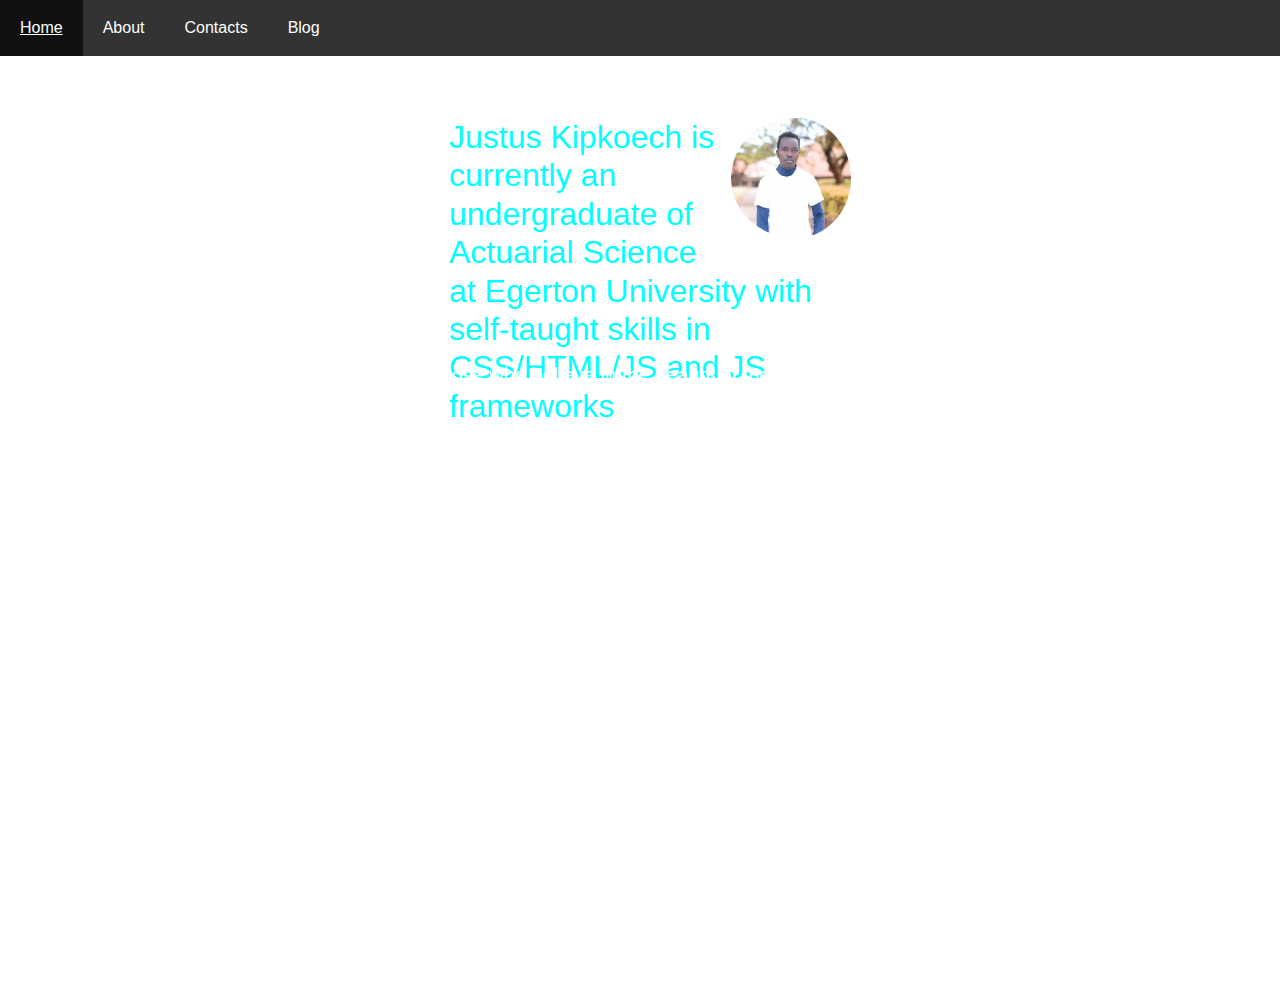
<file: index.html>
<!DOCTYPE html>
<html>
<head>
    <title>Justoo</title>
    <meta name="viewpoint" content="width=device-width,initial-scale=1, user-scalable=no,maximum-scale = 0,">
    <link rel="stylesheet" href="https://cdnjs.cloudflare.com/ajax/libs/twitter-bootstrap/4.5.2/css/bootstrap.min.css">
    <link href="./resources/css/index.css" type="text/css" rel="stylesheet">
    <link href="./resources/css/nav.css" type="text/css" rel="stylesheet">
</head>
<body>
      <ul>
          <li><a href="./index.html">Home</a></li>
          <li><a href="aboutme.html">About</a>
          <li><a href="contactme.html">Contacts</a></li>
          <li><a href="blog.html">Blog</a></li>
      </ul>
        <diV class="content">
          <h2 ><img class="pic1" src="resources\images\S5FbUTYS_400x400.jpg">Justus Kipkoech is currently an undergraduate of Actuarial Science at Egerton University with self-taught skills in CSS/HTML/JS and JS frameworks </h2>
        </div>
      <div class="quote">
        <p>"The future belongs to those who believe in the beauty of their dreams." ~<i>Eleanor Roosevelt</i></p>
      </div>
    </div>
</body>
</html>
</file>
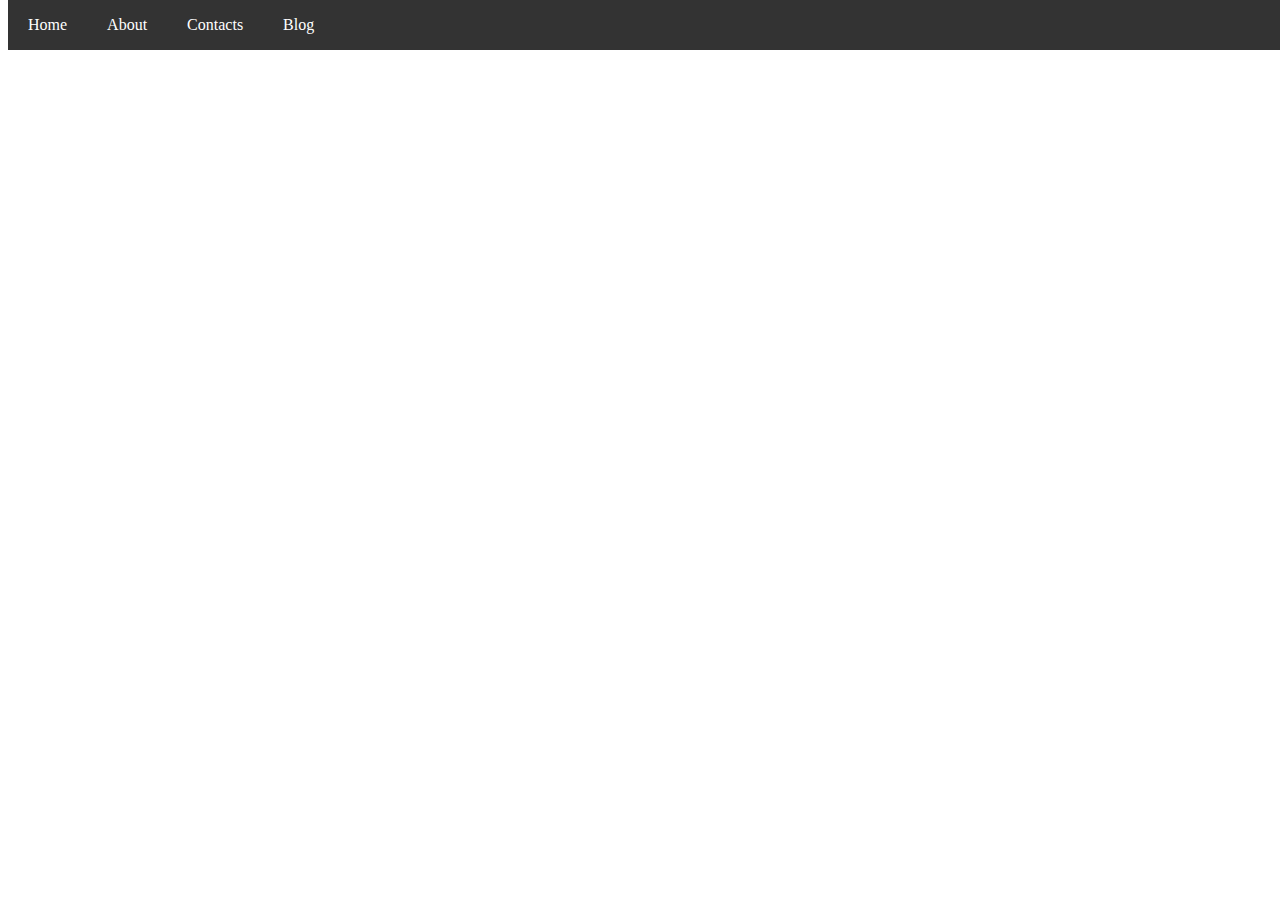
<file: blog.html>
<!DOCTYPE html>
<html lang="en">
<head>
    <link rel="stylesheet" href="resources/css/nav.css">
    <meta charset="UTF-8">
    <meta http-equiv="X-UA-Compatible" content="IE=edge">
    <meta name="viewport" content="width=device-width, initial-scale=1.0">
    <title>Document</title>
</head>
<body>
<ul>
    <li><a href="./index.html">Home</a></li>
    <li><a href="aboutme.html">About</a>
    <li><a href="contactme.html">Contacts</a></li>
    <li><a href="blog.html">Blog</a></li>
</ul>
</body>
</html>
</file>
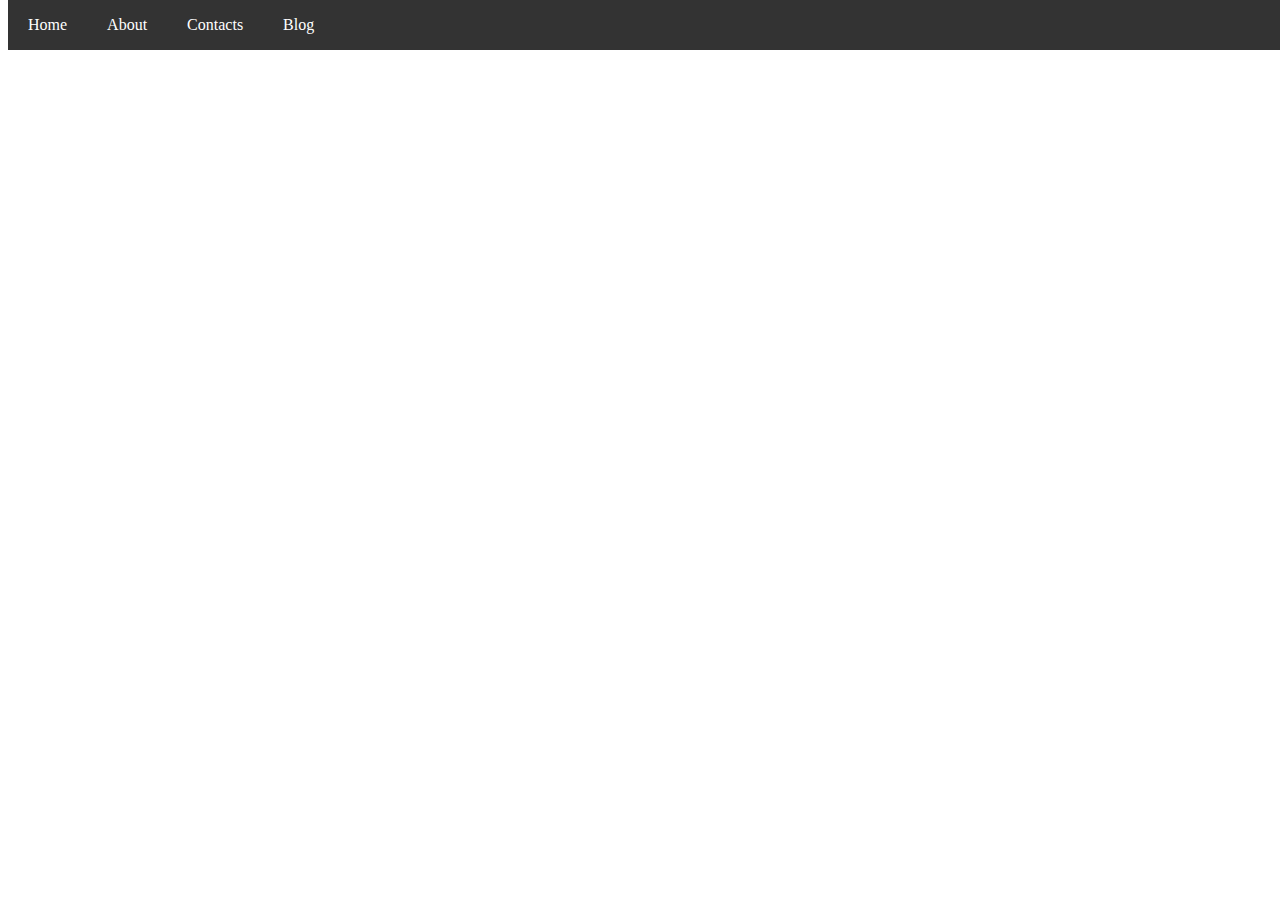
<file: contactme.html>
<!DOCTYPE html>
<html lang="en">
<head>
    <link rel="stylesheet" href="resources/css/nav.css">
    <meta charset="UTF-8">
    <meta http-equiv="X-UA-Compatible" content="IE=edge">
    <meta name="viewport" content="width=device-width, initial-scale=1.0">
    <title>Document</title>
</head>
<body>
<ul>
    <li><a href="./index.html">Home</a></li>
    <li><a href="aboutme.html">About</a>
    <li><a href="contactme.html">Contacts</a></li>
    <li><a href="blog.html">Blog</a></li>
</ul>
</body>
</html>
</file>
<file: resources/css/index.css>
body, html {
height: 100%;
}

.background h1 {
    text-align: left;
    font-family: 'Covered By Your Grace', sans-serif;
    font-size: 5vh;
    font-weight: 50px;
    color:skyblue;
    height: auto;
    font-style: normal;
    background-position: center;
}
.background {
    height: 100%;
    background-position: center;
    background-size: cover;
    margin: 0%;
}
.content h2{
 width: 35%;
 color: aqua;
 border: 3px solid white;
 margin:  100px auto;
 border-radius: 20px;
 height: 150px;
 padding-top: 15px;
 padding-left: 30px;
 padding-bottom: 20px;
}
.pic1 {
    height: 120px;
    border-radius: 50%;
    float: right;
    padding-right: 10px;
}
.quote{
    color:white;
    font-size: 20px;
    line-height: 10px;
    padding: 20px 30px;
    text-align: center;
    margin: 30px 20px;
}
</file>
<file: resources/css/nav.css>
ul {
    background-color: #333;
    margin: 0;
    padding: 0;
    overflow: hidden;
    list-style-type: none;
    width: 100%;
    position: fixed;
    top: 0;
}
li {
   float: left; 
}
li a {
    text-align: center;
    display: block;
    color: white;
    padding:  16px 20px;
    text-decoration: none;
}
li a:hover {
    background-color: #111;
    color: white;
}
</file>
